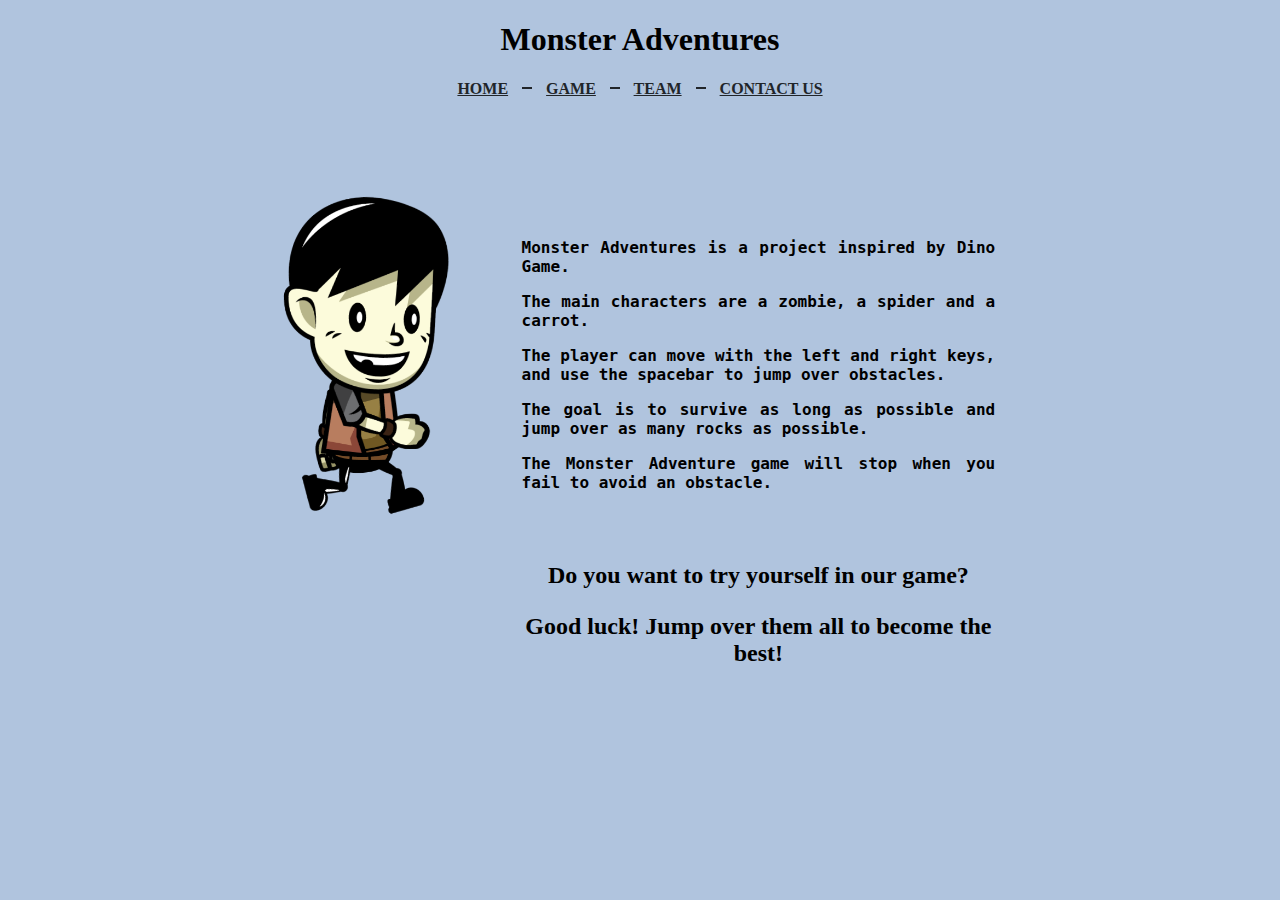
<file: index.html>
<!DOCTYPE html>
<html lang="en">
<head>
    <title>Monster Adventures</title>
    <meta charset="UTF-8">

    <!-- http://proger.i-forge.net/The_smallest_transparent_pixel/ -->
    <link rel="icon" href="[data-uri]">
    <link rel="stylesheet" href="style.css">
</head>

<body id="background_body">
    <h1 class="front_title">Monster Adventures</h1>
    <div>
        <nav class="main-menu">
            <a href="index.html">HOME</a>
            <span class ="divider"></span>
            <a href="game.html">GAME</a>
            <span class ="divider"></span>
            <a href="team.html">TEAM</a>
            <span class ="divider"></span>
            <a href="contact.html">CONTACT US</a>
        </nav>
    </div>
    <div class="authors">
        <div class="creators"></div>
        <div class="row">
            <div class="column">
                <img src="img/just-one-zombie.png" height="362" width="249" alt="Monster Adventure" class="center">
            </div>
            <div class="column">
                <div class="text-center">
                    <p class="home-description">Monster Adventures is a project inspired by Dino Game.</p>
                    <p class="home-description">The main characters are a zombie, a spider and a carrot.</p>
                    <p class="home-description">The player can move with the left and right keys, and use the spacebar to jump over obstacles.</p>
                    <p class="home-description">The goal is to survive as long as possible and jump over as many rocks as possible.</p>
                    <p class="home-description">The Monster Adventure game will stop when you fail to avoid an obstacle.</p>
                    <p class="do-you-want">Do you want to try yourself in our game?</p>
                    <p class="good-luck">Good luck! Jump over them all to become the best!</p>
                </div>
            </div>
        </div>
    </div>
</body>

</html>
</file>
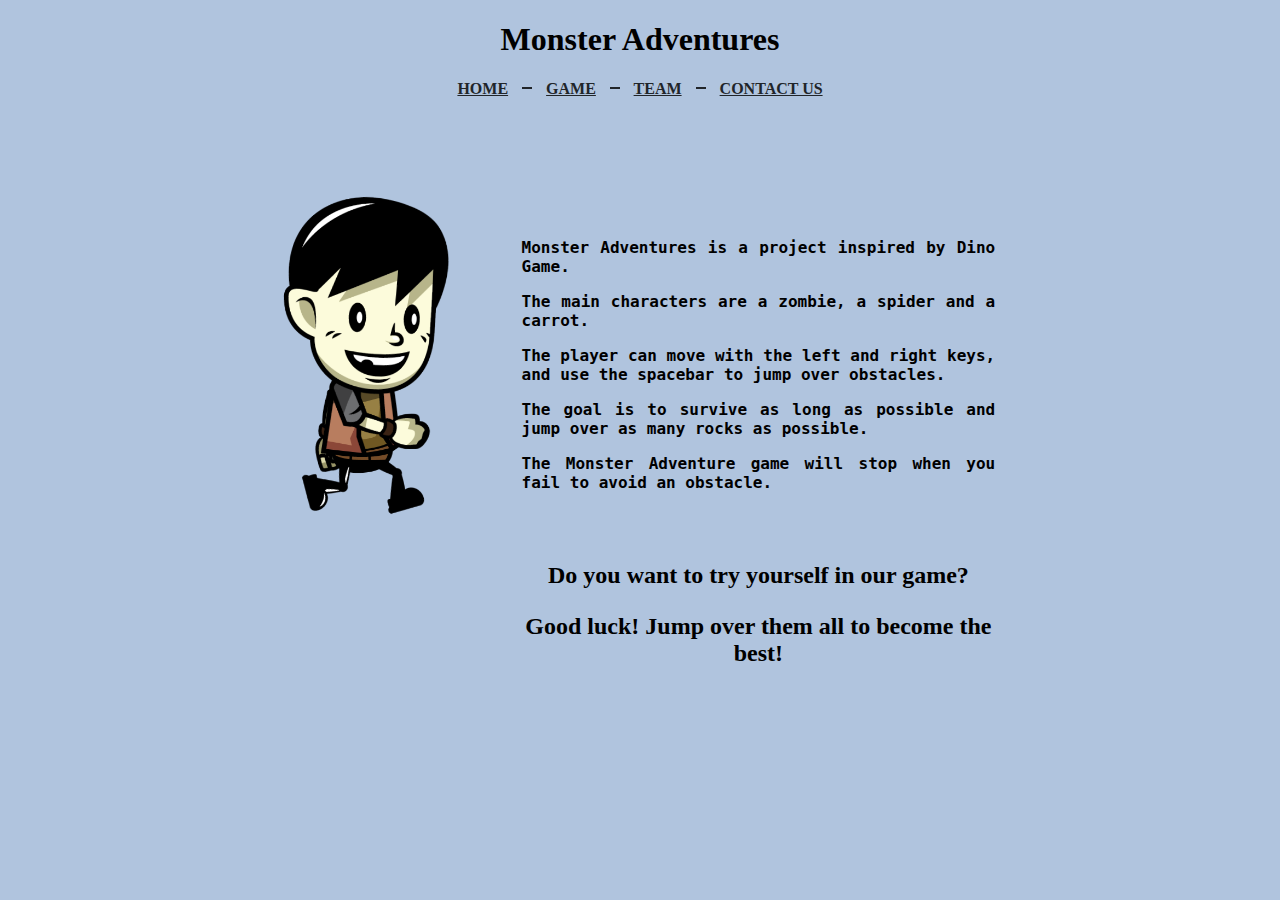
<file: templates/index.html>
<!DOCTYPE html>
<html lang="en">
<head>
    <title>Monster Adventures</title>
    <meta charset="UTF-8">

    <!-- http://proger.i-forge.net/The_smallest_transparent_pixel/ -->
    <link rel="icon" href="[data-uri]">
    <link rel="stylesheet" href="../style.css">
</head>

<body id="background_body">
    <h1 class="front_title">Monster Adventures</h1>
    <div>
        <nav class="main-menu">
            <a href="index.html">HOME</a>
            <span class ="divider"></span>
            <a href="game.html">GAME</a>
            <span class ="divider"></span>
            <a href="team.html">TEAM</a>
            <span class ="divider"></span>
            <a href="contact.html">CONTACT US</a>
        </nav>
    </div>
    <div class="authors">
        <div class="creators"></div>
        <div class="row">
            <div class="column">
                <img src="../img/just-one-zombie.png" height="362" width="249" alt="Monster Adventure" class="center">
            </div>
            <div class="column">
                <div class="text-center">
                    <p class="home-description">Monster Adventures is a project inspired by Dino Game.</p>
                    <p class="home-description">The main characters are a zombie, a spider and a carrot.</p>
                    <p class="home-description">The player can move with the left and right keys, and use the spacebar to jump over obstacles.</p>
                    <p class="home-description">The goal is to survive as long as possible and jump over as many rocks as possible.</p>
                    <p class="home-description">The Monster Adventure game will stop when you fail to avoid an obstacle.</p>
                    <p class="do-you-want">Do you want to try yourself in our game?</p>
                    <p class="good-luck">Good luck! Jump over them all to become the best!</p>
                </div>
            </div>
        </div>
    </div>
</body>

</html>
</file>
<file: style.css>
.game{
    background-image: url(img/forest.png);
    background-size: 1000px 300px;
    width: 1000px;
    height: 300px;
    border: 1px solid black;
    margin: auto;
}

/*.game{*/
/*    background-image: url(img/background2.jpg);*/
/*    background-size: 700px 300px;*/
/*    width: 700px;*/
/*    height: 300px;*/
/*    border: 1px solid black;*/
/*    margin: auto;*/
/*}*/


#monster{
    background-size: 715px 50px;
    width: 50px;
    height: 50px;
    position: relative; right: -40px;
    top: 240px;
    left: 50px;
}

@keyframes walk {
  100% {background-position: 654px; }
  }

@keyframes jump {
    0% {
        top: 240px;
    }
    30% {
        top: 80px;
    }
    70% {
        top: 80px;
    }
    100% {
        top: 240px;
    }
}
.carrot{
    background: url("./img/carrot.png");
}
.zombie{
    background: url("./img/zombie.png");
}
.monster{
    background: url("./img/monster.png");
}
.walk{
    animation: walk 1s steps(12) infinite;
}

.jump{
    animation: jump 500ms;
}

.scoreText {
    margin-top: 30px;
    text-align: center;
}

#stone {
    height: 80px;
    width: 70px;
    position: relative;
    top: 170px;
    left: 950px;
    background: url(img/rocks/rock2.png) right center;
    background-size: cover;
}

@keyframes stone {
    0% {left: 950px;}
    100%{left: -100px;}
}

#background_body {
    background-color: lightsteelblue;
}

.authors {
    margin-top: 0px;
    padding: 40px;
    text-align: justify;
}

.authors .creators {
    font-family: monospace;
    font-weight: bold;
    font-size: large;
    color: saddlebrown;
}


.home-description {
    font-family: monospace;
    font-weight: bold;
    font-size: large;
    color: black;
}
.do-you-want {
    margin-top: 70px;
    color: black;
    font-weight: bolder;
    font-size: x-large ;
    text-align: center;
}
.good-luck {
    color: black;
    font-weight: bolder;
    font-size: x-large ;
    text-align: center;
}
.main-menu {
    width: 100%;
    text-align: center;
    font-weight: 600;
    margin-bottom: 40px;
}

.main-menu .divider {
    display: inline-block;
    width: 10px;
    position: relative;
    height: 12px;
    margin: 0 10px;
}
.main-menu .divider:after {
    content: '';
    display: block;
    width: 10px;
    height: 2px;
    background-color: #212529;
    position: absolute;
    left: 0;
    top: 5px;
}

.main-menu a {
    color: #212529;
}

.front_title {
    text-align: center;
}

.center {
  display: block;
  margin-left: auto;
  margin-bottom: 20px;
  margin-right: 50px;
  width: auto;
}

.column {
  float: left;
  width: 40%;
}

.row:after {
  content: "";
  display: table;
  clear: both;
}

.text-center {
    margin-top: 60px;
    margin-bottom: 50px;
}


.contact-container{
	position: relative;
	width: 100%;
	height: 100%;
	display: flex;
	justify-content: center;
	align-items: center;
	padding: 10px 10px;
}

.container:after{
	content: '';
	position: absolute;
	width: 100%;
	height: 100%;
	left: 0;
	top: 0;
	background: url("img/bg.jpg") no-repeat center;
	background-size: cover;
	filter: blur(50px);
	z-index: -1;
}
.contact-box{
	max-width: 850px;
	display: grid;
	grid-template-columns: repeat(2, 1fr);
	justify-content: center;
	align-items: center;
	text-align: center;
	background-color: #fff;
	box-shadow: 0px 0px 19px 5px rgba(0,0,0,0.19);
}

.left{
	background: url("img/bg.jpg") no-repeat center;
	background-size: cover;
	height: 100%;
}

.right{
	padding: 25px 70px;
}

h2{
	position: relative;
	padding: 0 0 10px;
    text-align: center;
	margin-bottom: 10px;
}

h2:after{
	content: '';
    position: absolute;
    left: 50%;
    bottom: 0;
    transform: translateX(-50%);
    height: 4px;
    width: 50px;
    border-radius: 2px;
    background-color: #2ecc71;
}

.field{
	width: 100%;
	border: 2px solid rgba(0, 0, 0, 0);
	outline: none;
	background-color: rgba(230, 230, 230, 0.6);
	padding: 0.5rem 1rem;
	font-size: 1.1rem;
	margin-bottom: 22px;
	transition: .3s;
}

.field:hover{
	background-color: rgba(0, 0, 0, 0.1);
}

textarea{
	min-height: 150px;
}

.btn{
	width: 100%;
	padding: 0.5rem 1rem;
	background-color: #2ecc71;
	color: #fff;
	font-size: 1.1rem;
	border: none;
	outline: none;
	cursor: pointer;
	transition: .3s;
}

.btn:hover{
    background-color: #27ae60;
}

.field:focus{
    border: 2px solid rgba(30,85,250,0.47);
    background-color: #fff;
}

@media screen and (max-width: 880px){
	.contact-box{
		grid-template-columns: 1fr;
	}
	.left{
		height: 200px;
	}
}

.start-message {
  position: absolute;
  top: 50%;
  left: 50%;
  bottom:100px;
  transform: translate(-50%, -50%);
  font-size: 2rem;
  text-align: center;
  color:white;
  text-transform: uppercase;
}


.hide {
  display: none;
}

#home-game-image {
    text-align: center;
}
</file>
